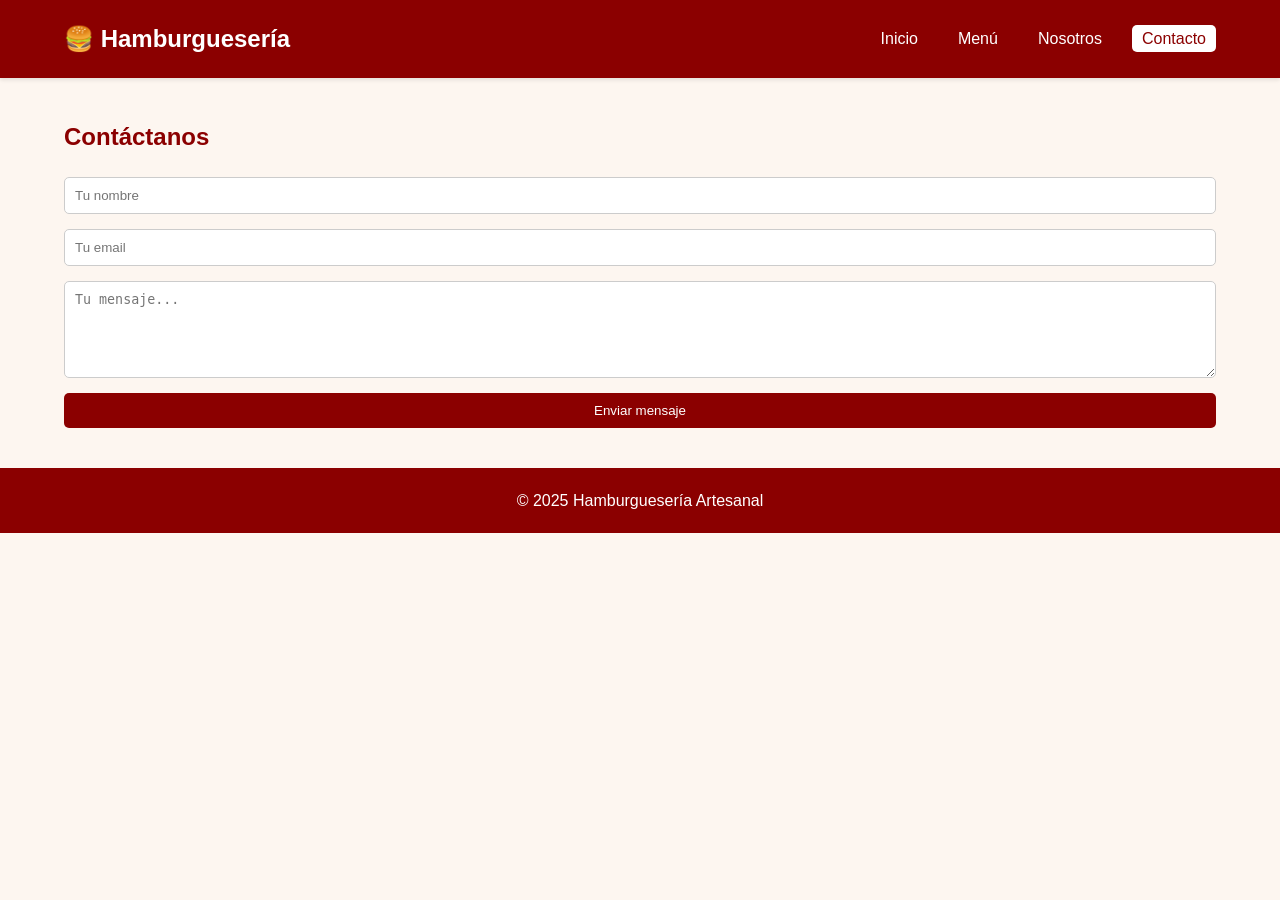
<file: contacto.html>
<!DOCTYPE html>
<html lang="es">
<head>
  <meta charset="UTF-8" />
  <meta name="viewport" content="width=device-width, initial-scale=1.0"/>
  <title>Contacto | Hamburguesería Artesanal</title>
  <link rel="stylesheet" href="css/styles.css" />
  <script defer src="js/main.js"></script>
</head>
<body>

  <header>
    <nav>
      <a class="logo" href="index.html">🍔 Hamburguesería</a>
      <ul>
        <li><a href="index.html">Inicio</a></li>
        <li><a href="menu.html">Menú</a></li>
        <li><a href="nosotros.html">Nosotros</a></li>
        <li><a href="contacto.html" class="active">Contacto</a></li>
      </ul>
    </nav>
  </header>

  <section class="section">
    <h2>Contáctanos</h2>
    <form>
      <input type="text" name="nombre" placeholder="Tu nombre" required>
      <input type="email" name="email" placeholder="Tu email" required>
      <textarea name="mensaje" rows="5" placeholder="Tu mensaje..."></textarea>
      <button type="submit">Enviar mensaje</button>
    </form>
  </section>

  <footer>
    <p>&copy; 2025 Hamburguesería Artesanal</p>
    <div class="social">
      <i class="fab fa-facebook"></i>
      <i class="fab fa-instagram"></i>
      <i class="fab fa-whatsapp"></i>
    </div>
  </footer>

</body>
</html>
</file>
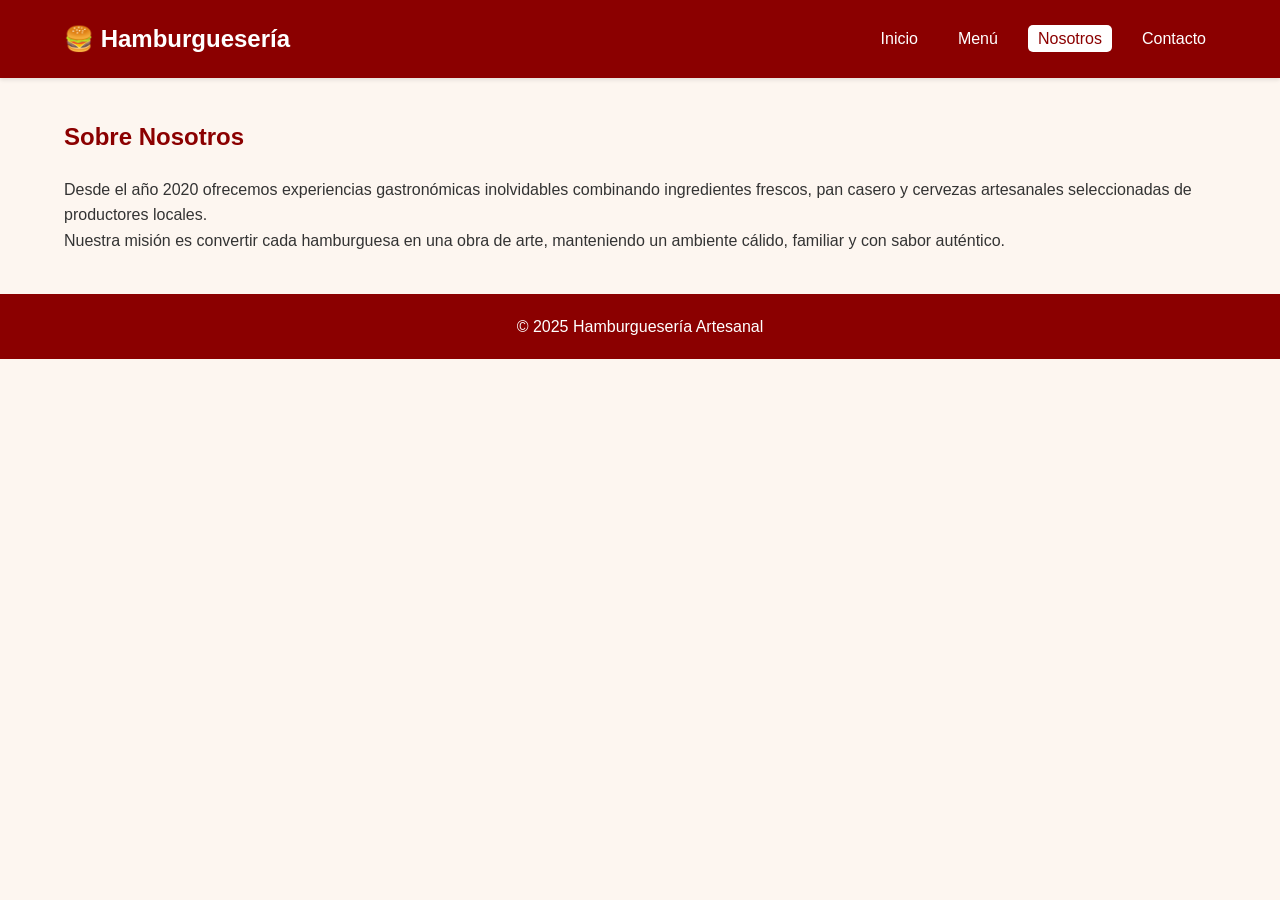
<file: nosotros.html>
<!DOCTYPE html>
<html lang="es">
<head>
  <meta charset="UTF-8" />
  <meta name="viewport" content="width=device-width, initial-scale=1.0"/>
  <title>Nosotros | Hamburguesería Artesanal</title>
  <link rel="stylesheet" href="css/styles.css" />
  <script defer src="js/main.js"></script>
</head>
<body>

  <header>
    <nav>
      <a class="logo" href="index.html">🍔 Hamburguesería</a>
      <ul>
        <li><a href="index.html">Inicio</a></li>
        <li><a href="menu.html">Menú</a></li>
        <li><a href="nosotros.html" class="active">Nosotros</a></li>
        <li><a href="contacto.html">Contacto</a></li>
      </ul>
    </nav>
  </header>

  <section class="section about">
    <h2>Sobre Nosotros</h2>
    <p>Desde el año 2020 ofrecemos experiencias gastronómicas inolvidables combinando ingredientes frescos, pan casero y cervezas artesanales seleccionadas de productores locales.</p>
    <p>Nuestra misión es convertir cada hamburguesa en una obra de arte, manteniendo un ambiente cálido, familiar y con sabor auténtico.</p>
  </section>

  <footer>
    <p>&copy; 2025 Hamburguesería Artesanal</p>
    <div class="social">
      <i class="fab fa-facebook"></i>
      <i class="fab fa-instagram"></i>
      <i class="fab fa-whatsapp"></i>
    </div>
  </footer>

</body>
</html>
</file>
<file: css/styles.css>
/* Reset básico */
* {
  margin: 0;
  padding: 0;
  box-sizing: border-box;
}

/* Tipografía y colores */
body {
  font-family: 'Segoe UI', Tahoma, Geneva, Verdana, sans-serif;
  background-color: #fdf6f0;
  color: #333;
  line-height: 1.6;
}

/* Encabezado y navegación */
header {
  background-color: #8B0000;
  padding: 20px 0;
  box-shadow: 0 2px 4px rgba(0,0,0,0.1);
}

nav {
  width: 90%;
  margin: 0 auto;
  display: flex;
  justify-content: space-between;
  align-items: center;
}

nav .logo {
  color: #fff;
  font-size: 24px;
  font-weight: bold;
  text-decoration: none;
}

nav ul {
  list-style: none;
  display: flex;
}

nav ul li {
  margin-left: 20px;
}

nav ul li a {
  color: #fff;
  text-decoration: none;
  padding: 5px 10px;
  transition: background-color 0.3s;
}

nav ul li a:hover,
nav ul li a.active {
  background-color: #fff;
  color: #8B0000;
  border-radius: 5px;
}

/* Secciones principales */
.section {
  width: 90%;
  margin: 40px auto;
}

.section h2 {
  margin-bottom: 20px;
  color: #8B0000;
}

/* Formulario de contacto */
form {
  display: flex;
  flex-direction: column;
}

form input,
form textarea {
  margin-bottom: 15px;
  padding: 10px;
  border: 1px solid #ccc;
  border-radius: 5px;
}

form button {
  background-color: #8B0000;
  color: #fff;
  padding: 10px;
  border: none;
  border-radius: 5px;
  cursor: pointer;
}

form button:hover {
  background-color: #a52a2a;
}

/* Pie de página */
footer {
  background-color: #8B0000;
  color: #fff;
  text-align: center;
  padding: 20px 0;
  margin-top: 40px;
}
</file>
